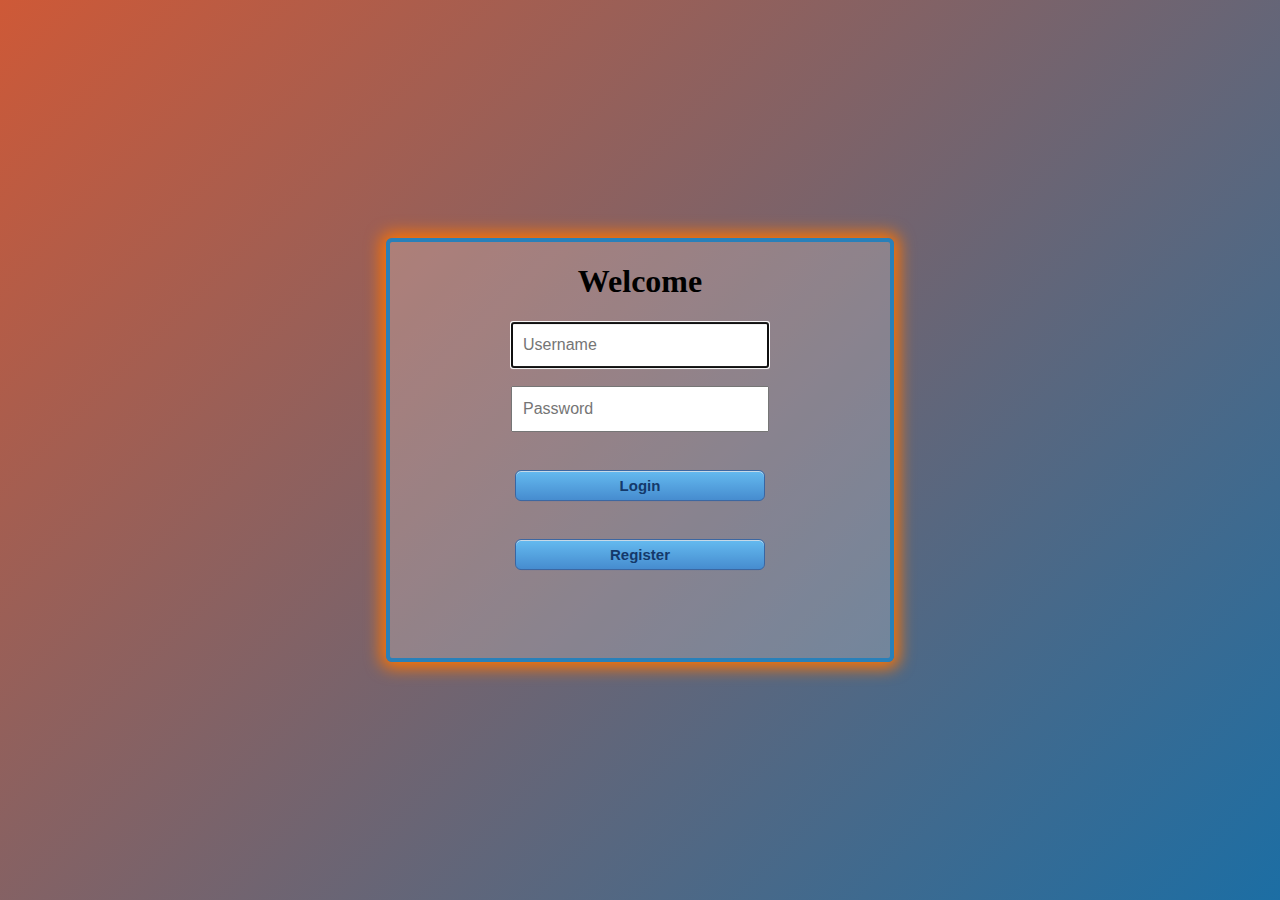
<file: index.html>
<!DOCTYPE html>
<html lang="en">
	<head>
		<meta charset="utf-8" />
		<meta name="viewport" content="width=device-width, initial-scale=1.0">
		<title> Contact Manager </title>
		<link rel="stylesheet" href="css/style.css" type="text/css"/>
		<link rel="icon" href="Images/favicon.ico" type="image/x-icon">
		<script src="JS/code.js"></script>
	</head>
	<body>
		<div id = "wrapper">
			
			<div id="login">
				<h1>Welcome</h1>
				<input type="text" id="uName" name="uName" required="required" placeholder="Username" autofocus="autofocus"><br/>
				<input type="Password" id="pWord" name="pWord" required="required" placeholder="Password"><br/>
				<input type="submit" class="login" value="Login" onclick="doLogin();"><br/>
				<input type="submit" class="login" value="Register" onclick="doRegistration();"><br/>
				<span id="loginResult"></span>
			</div>


			<div id="contacts">
				<button type="button" class="button" id="logout" onclick="doLogout();">Logout</button>
				<button type="button" class="button" id="addContact" onclick="openAddBox();">Add Contact</button>
				<button type="button" class="button" id="search" onclick="openSearchBox();">Search</button>
				
				<div class="popupSearch" id="searchBox">
					<h4>Enter First Name of Contact:</h4>
					<input type="text" placeholder="First Name" id="searchContact" name="searchContact" required="required">
					<button type="button" class="button" id="searchButton" onclick="searchContact();">Search Contact</button>
					<button type="button" class="closeButton" id="close" onclick="closeSearchBox();">Close</button>
					<span id="contactSearchResult"></span>
					
					<table class="contacts" id="gibberish2" border="1">
				    <tr>
					    <th>First Name</th>
					    <th>Last Name</th>
					    <th>E-Mail</th>
					    <th>Phone Number</th>
    			    </tr>
				    </table>
					
					
				</div>
				
				
				<script>
					function openSearchBox()
					{
						document.getElementById("searchBox").style.display = "block";
					}
					function closeSearchBox()
					{
						document.getElementById("searchBox").style.display = "none";
					}
				</script>

				<div class="popupAddContact" id="addBox">
					<h4>Fill Out to Add Contact</h4>
					<input type="text" placeholder="First Name" id="cFirstName" name="fName" required="required">
					<input type="text" placeholder="Last Name" id="cLastName" name="lName" required="required">
					<input type="text" placeholder="E-Mail" id="cEmail" name="eMail" required="required">
					<input type="text" placeholder="Phone Number" id="cPhoneNumber" name="pNumber" required="required">
					<button type="button" class="button" id="submit" onclick="addContact();">Add Contact</button>
					<button type="button" class="closeButton" id="close" onclick="closeAddBox();">Close</button>

					<span id="contactAddResult"></span>
				</div>

				<script>
					function openAddBox()
					{
						document.getElementById("addBox").style.display = "block";
					}
					function closeAddBox()
					{
						document.getElementById("addBox").style.display = "none";
					}
				</script>
				
				<table class="contacts" id="gibberish" border="1">
				    <tr>
					    <th>First Name</th>
					    <th>Last Name</th>
					    <th>E-Mail</th>
					    <th>Phone Number</th>
    			    </tr>
				</table>
			</div>
		</div>
	</body>
</html>
</file>
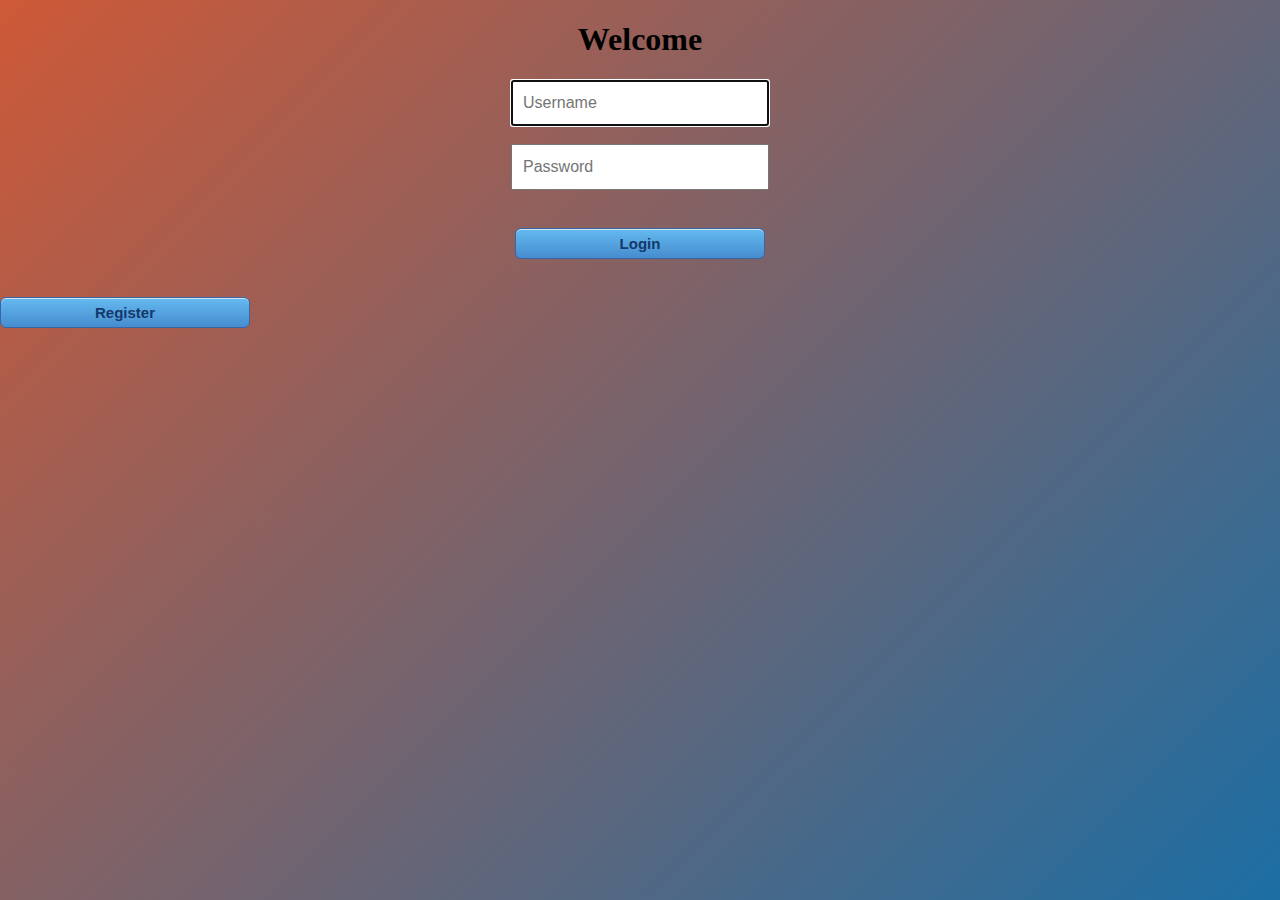
<file: regSignupAddWorks/index.html>
<!DOCTYPE html>
<html lang="en">
	<head>
		<meta charset="utf-8" />
		<meta name="viewport" content="width=device-width, initial-scale=1.0">
		<title> Contact Manager </title>
		<script src="../JS/code.js"></script>
		<link rel="stylesheet" href="css/style.css" type="text/css"/>
		<link rel="icon" href="Images/favicon.ico" type="image/x-icon">
	</head>

	<body>
		<!-- <h1 id="welcome">Welcome!</h1> -->

		<!-- Login -->
		<div id="loginDiv">
			<h1>Welcome</h1>
			<!--<span id="login">PLEASE LOG IN OR SIGN UP BELOW</span>-->
			<input type="text" id="uName" required="required" placeholder="Username" autofocus="autofocus"/><br/>
			<input type="Password" id="pWord" required="required" placeholder="Password"/><br/>
			<input type="submit" class="login" value="Login" onclick="doLogin();"/><br/>
			<!-- <button type="submit" id="loginButton" class="login" onclick="doLogin();"> Login </button> -->
			<input type="submit" class="register" value="Register" onclick="doRegistration();"/><br/>
			<!-- <button type="submit" id="registerButton" class="register" onclick="doRegistration();"> Register Now </button> -->
			<span id="loginResult"></span>
		</div>

		<div id="loggedInDiv" style="display:none; visibility:hidden;">
			<!-- <span id="userName"></span><br /> -->
			<button type="button" id="logoutButton" class="buttons" onclick="doLogout();"> Log Out </button>
		</div>

		<!-- Registration -->
		<!-- <div id="registerDiv" style="display:none; visibility:hidden;">
      	<span id="login">Sign Up</span>
     		<input type="text" name="userName" placeholder="Username">
     		<input type="text" name="email" placeholder="E-mail">
     		<input type="password" name="passWord" placeholder="Password">
     		<input type="password" name="pwd-repeat" placeholder="Repeat password">
     		<button type="button" id="registerButton" class="buttons" onclick="submitRegistration();">Signup</button>
		</div> -->

		<!-- Contact stuff -->
		<div id="accessUIDiv" style="display:none; visibility:hidden;"><br />
			<input type="text" id="searchText" placeholder="Contact To Search For"/>
			<button type="button" id="searchContactButton" class="buttons" onclick="searchContact();"> Search Color </button><br />
			<span id="contactSearchResult"></span>
			<select id="contactList" style="display:none; visibility:hidden;">
			<!-- <option value="volvo">Volvo</option> -->
			</select><br /><br />
			<!--<input type="text" id="contactText" placeholder="Contact To Add">-->
			<input type="text" id="cEmail" required="required" placeholder="email@example.com"/><br/>
			<input type="text" id="cFirstName" required="required" placeholder="First Name"/><br/>
			<input type="text" id="cLastName" required="required" placeholder="Last Name"/><br/>
			<input type="text" id="cPhoneNumber" required="required" placeholder="Phone Number"/><br/>
			<button type="button" id="addContactButton" class="buttons" onclick="addContact();"> Add Contact </button><br />
			<span id="contactAddResult"></span>
		</div>

	</body>
</html>
</file>
<file: css/style.css>
body
{
	margin: 0px;
	padding: 0px;
	background: #CE5937;
	background: linear-gradient(135deg, #CE5937 0%, #1C6EA4 100%, #1C6EA4 100%);
	background-repeat: no-repeat;
    background-attachment: fixed;
}

h1
{
	text-align: center;
}

input
{
	text-align: left;
}

#login
{
	background: rgba(255, 255, 255, 0.2);
  	width: 500px;
  	border-radius:6px;
 	padding:0px 0px 70px 0px;
 	border: #2980b9 4px solid; 
  	position: absolute;
  	left: 50%;
  	top: 50%;
  	transform: translate(-50%, -50%);
  	box-shadow: 0px 0px 16px 5px #ff7400;
}

#uName
{
	font-size: 12pt;
	width: 250px;
	height: 40px;
	text-indent: 8px;
	display: block;
    margin : 0 auto;
}

#pWord
{
	font-size: 12pt;
	margin-top: 20px;
	width: 250px;
	height: 40px;
	text-indent: 8px;
	display: block;
    margin : 0 auto;
}

.login
{
	display: block;
    margin : 0 auto;
}



input[type=submit]
{
	box-shadow:inset 0px 1px 0px 0px #d0e2ed;
	background:linear-gradient(to bottom, #63b8ee 5%, #468ccf 100%);
	border-radius:6px;
	border:1px solid #3866a3;
	color:#14396a;
	font-size:15px;
	font-weight:bold;
	padding:6px 24px;
	width: 250px; 
	margin-top: 20px;
	text-align: center;
	cursor: pointer;
}


/* Contacts Page */
.contacts 
{
	font-size:12px;
	color:#333333;
	width:100%;
	border-width: 1px;
	border-color: #729ea5;
	border-collapse: collapse;
	text-align:center;
	border-style: solid;
}
.contacts th 
{
	background-color:#acc8cc;
	padding: 8px;
	border-style: solid;
	
}
.contacts tr 
{
	background-color:#d4e3e5;
}
.contacts td 
{	
	padding: 8px;
}
.contacts tr:hover 
{
	background-color:#ffffff;
}

#delete
{
	
}

#contacts
{
	display: none;
}


#searchBox
{
	display: none;
}

#addBox
{
	display: none;
}


#addContact
{
	background-color: #1C6EA4;
	color: white;
	padding: 16px 20px;
	border: none;
	opacity: 0.75;
	position: fixed;
	bottom: 23px;
	left: 28px;
	width: 280px;
}

#search
{
	background-color: #CE5937;
	color: white;
	padding: 16px 20px;
	border: none;
	opacity: 0.75;
	position: fixed;
	bottom: 23px;
	right: 28px;
	width: 280px;
}

#logout
{
	background-color: red;
	color: white;
	padding: 16px 20px;
	border: none;
	opacity: 0.75;
	position: fixed;
	top: 23px;
	right: 28px;
	width: 280px;
}

.popupAddContact
{
	max-width: 300px;
	padding: 10px;
	background-color: white;
	position: fixed;
	bottom: 0px;
	left: 12px;
}

.popupAddContact input[type=text]
{
	width: 90%;
	padding: 15px;
	margin: 5px 0 22px 0;
	border: none;
	background: #f1f1f1;
}


.popupAddContact input[type=text]:focus
{
	background-color: #ddd;
	outline: none;
}

button[id=close]
{
	color: white;
	padding: 16px 20px;
	width: 100%;
	margin-bottom: 10px;
	opacity: 0.75;
	background: #CE5937;
}

button[id=submit]
{
	color: white;
	padding: 16px 20px;
	width: 100%;
	margin-bottom: 10px;
	opacity: 0.75;
	background: #1C6EA4;
}

table[class=contacts]
{
	margin-top: 100px;
}

.popupSearch
{
	max-width: 400px;
	padding: 20px;
	background-color: white;
	position: fixed;
	bottom: 0px;
	right: 12px;
}


#searchButton
{
	color: white;
	padding: 16px 20px;
	width: 100%;
	margin-bottom: 10px;
	opacity: 0.75;
	background: #1C6EA4;
}


.popupSearch input[type=text]
{
	width: 90%;
	padding: 15px;
	margin: 5px 0 22px 0;
	border: none;
	background: #f1f1f1;
}


.popupSearch input[type=text]:focus
{
	background-color: #ddd;
	outline: none;
}
</file>
<file: regSignupAddWorks/css/style.css>
body
{
	margin: 0px;
	padding: 0px;
	background: #CE5937;
	background: linear-gradient(135deg, #CE5937 0%, #1C6EA4 100%, #1C6EA4 100%);
	background-repeat: no-repeat;
    background-attachment: fixed;
}

h1
{
	text-align: center;
}

input
{
	text-align: left;
}

#login
{
	background: rgba(255, 255, 255, 0.2);
  	width: 500px;
  	border-radius:6px;
 	padding:0px 0px 70px 0px;
 	border: #2980b9 4px solid; 
  	position: absolute;
  	left: 50%;
  	top: 50%;
  	transform: translate(-50%, -50%);
  	box-shadow: 0px 0px 16px 5px #ff7400;
}

#uName
{
	font-size: 12pt;
	width: 250px;
	height: 40px;
	text-indent: 8px;
	display: block;
    margin : 0 auto;
}

#pWord
{
	font-size: 12pt;
	margin-top: 20px;
	width: 250px;
	height: 40px;
	text-indent: 8px;
	display: block;
    margin : 0 auto;
}

.login
{
	display: block;
    margin : 0 auto;
}


input[type=submit], #logout, #addContact, #search
{
	box-shadow:inset 0px 1px 0px 0px #d0e2ed;
	background:linear-gradient(to bottom, #63b8ee 5%, #468ccf 100%);
	border-radius:6px;
	border:1px solid #3866a3;
	color:#14396a;
	font-size:15px;
	font-weight:bold;
	padding:6px 24px;
	width: 250px; 
	margin-top: 20px;
	text-align: center;
	cursor: pointer;
}


/* Contacts Page */
.contacts 
{
	font-size:12px;
	color:#333333;
	width:100%;
	border-width: 1px;
	border-color: #729ea5;
	border-collapse: collapse;
	text-align:center;
	border-style: solid;
}
.contacts th 
{
	background-color:#acc8cc;
	padding: 8px;
	border-style: solid;
	
}
.contacts tr 
{
	background-color:#d4e3e5;
}
.contacts td 
{	
	padding: 8px;
}
.contacts tr:hover 
{
	background-color:#ffffff;
}

#delete
{
	
}

#logout
{
	
}
</file>
